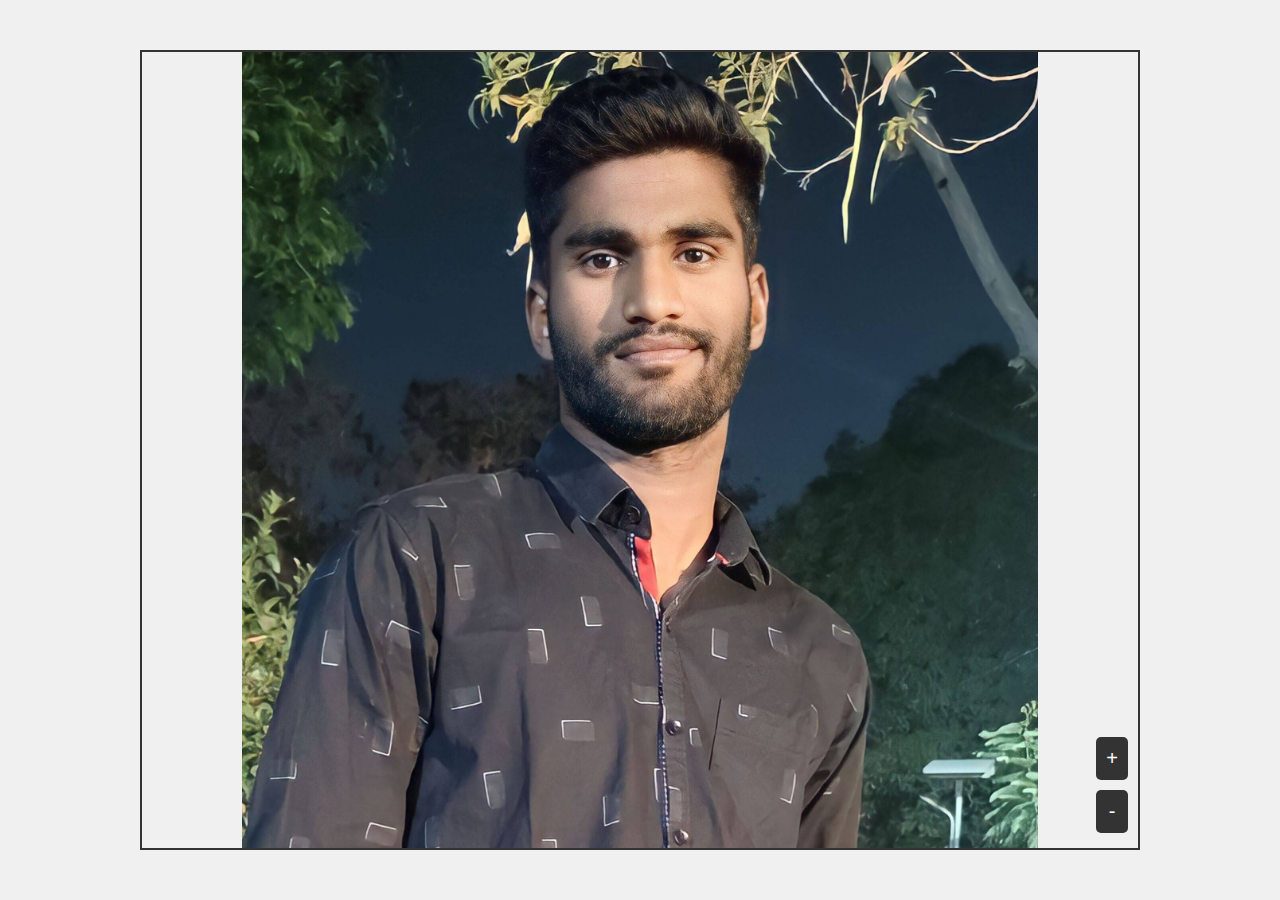
<file: index.html>
<!DOCTYPE html>
<html lang="en">

<head>
    <meta charset="UTF-8">
    <meta name="viewport" content="width=device-width, initial-scale=1.0">
    <title>Image Viewer</title>
    <link rel="stylesheet" href="styles.css">
</head>

<body>
    <div class="image-viewer">
        <div class="image-container" id="image-container">
            <img id="image" src="./assets/img3.jpeg" alt="Zoomable Image">
        </div>

        <!-- Zoom controls -->
        <div class="zoom-controls">
            <button id="zoom-in">+</button>
            <button id="zoom-out">-</button>
        </div>
    </div>

    <script src="test.js"></script>
</body>

</html>
</file>
<file: styles.css>
* {
    margin: 0;
    padding: 0;
    box-sizing: border-box;
}

body {
    display: flex;
    justify-content: center;
    align-items: center;
    height: 100vh;
    background-color: #f0f0f0;
}

.image-viewer {
    width: 1000px;
    height: 800px;
    border: 2px solid #333;
    overflow: hidden;
    position: relative;
}

.image-container {
    width: 100%;
    height: 100%;
    cursor: grab;
    position: relative;
}

img {
    width: 100%;
    height: 100%;
    object-fit: contain;
    transition: transform 0.1s ease;
    user-drag: none;
    /* Disable image dragging */
    user-select: none;
    /* Disable text/image selection */
    pointer-events: none;
    /* Prevent the image from being interactable */
}

/* Zoom controls styling */
.zoom-controls {
    position: absolute;
    bottom: 10px;
    right: 10px;
    display: flex;
    flex-direction: column;
}

.zoom-controls button {
    font-size: 20px;
    padding: 10px;
    margin: 5px 0;
    background-color: #333;
    color: white;
    border: none;
    cursor: pointer;
    border-radius: 5px;
}

.zoom-controls button:hover {
    background-color: #555;
}
</file>
